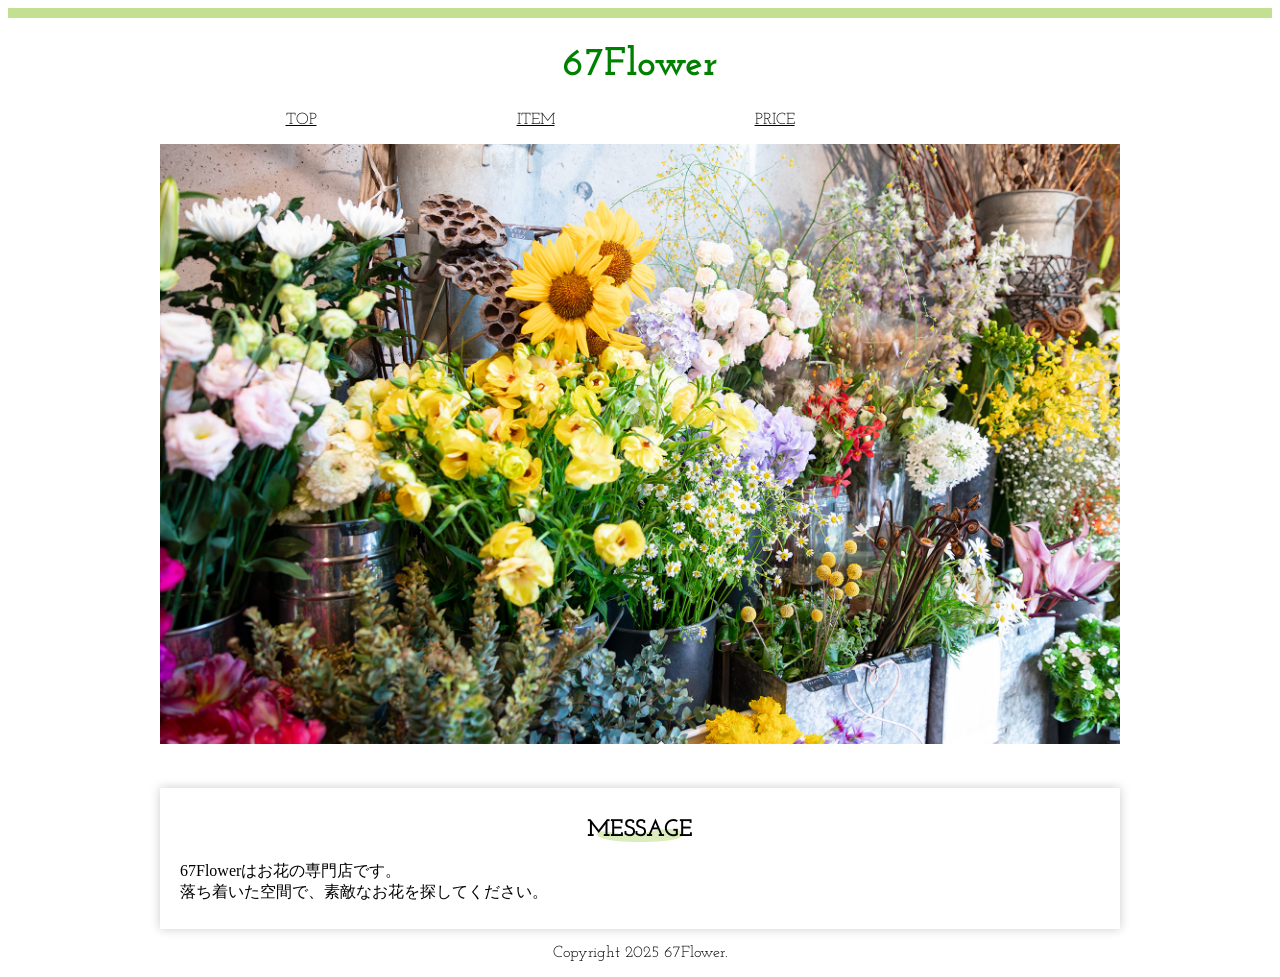
<file: index.html>
<!DOCTYPE html>
<html>
<head>
    <meta charset="utf-8">
    <meta name="author" content="67Flowr">
    <meta name="descriptuon" content="渋谷区にあるお花の専門店">
    <title>67Flower</title>
    <link href="style.css" rel="stylesheet">
        <link rel="preconnect" href="https://fonts.googleapis.com">
        <link rel="preconnect" href="https://fonts.gstatic.com" crossorigin>
        <link href="https://fonts.googleapis.com/css2?family=Josefin+Slab:ital,wght@0,100..700;1,100..700&display=swap" rel="stylesheet">
<body>
    <header>
    <h1>67Flower</h1>
    </header>
    <div class="content">
    <nav>
<ul>
<li><a href="index.html">TOP</a></li>
<li><a href="item.html">ITEM</a></li>
<li><a href="price.html"> PRICE</a></li>
<ul>
</nav>
<main>
    <p><img src="image/main.jpg" alt ="店内写真"></p>
    <section>
<h2>MESSAGE</h2>

<p>67Flowerはお花の専門店です。  <br>
落ち着いた空間で、素敵なお花を探してください。 </p>
</section>
</main>
</div>
<footer>
<p>Copyright 2025 67Flower.</p>
<footer>
</body>
</html>
</file>
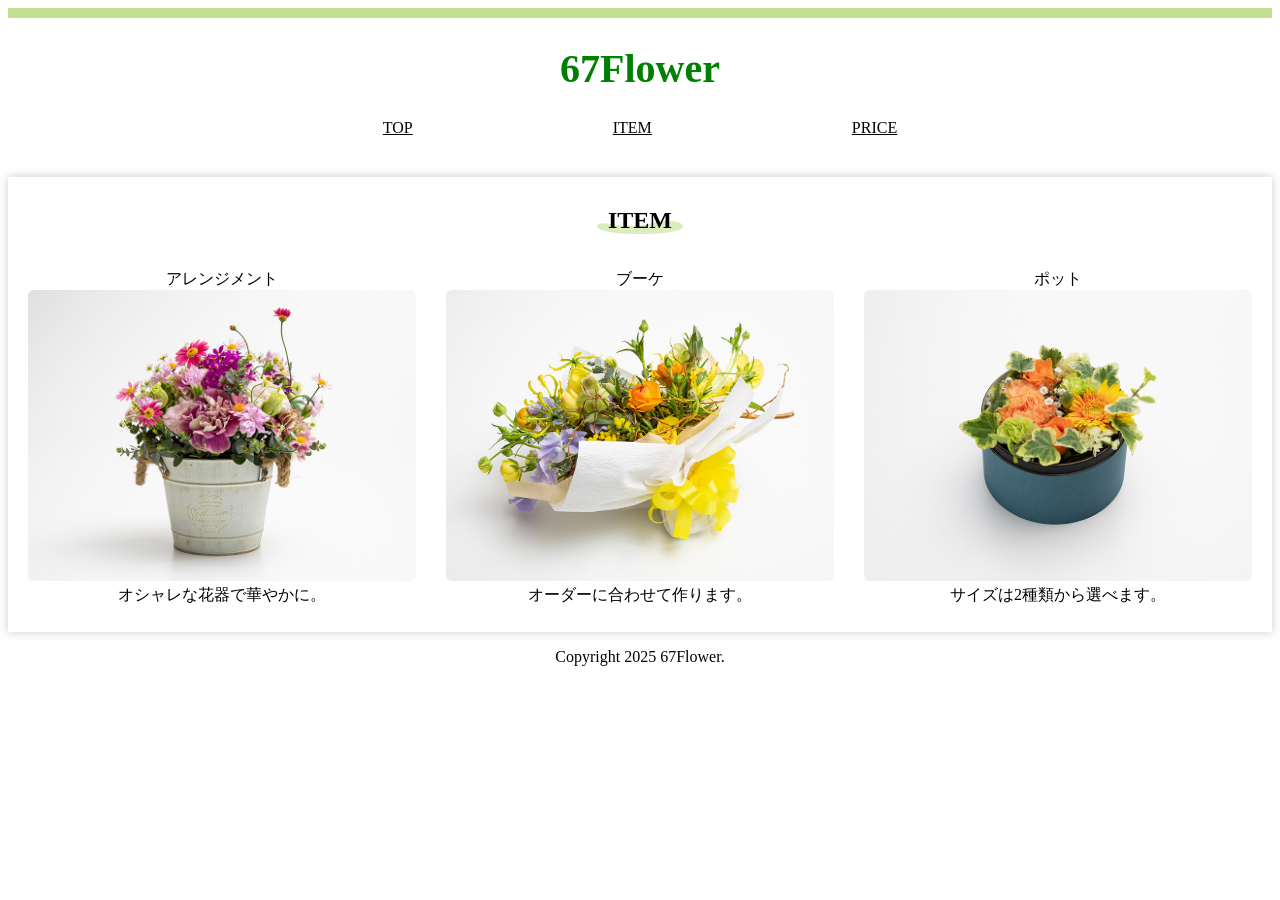
<file: item.html>
<!DOCTYPE html>
<html>
<head>
    <meta charset="utf-8">
    <meta name="author" content="67Flowr">
    <meta name="description" content="渋谷区にあるお花の専門店">
    <title>67Flower</title>
    <link href="style.css" rel="stylesheet">
</head>

<body>
    <header>
        <h1>67Flower</h1>
    </header>

    <nav>
        <ul>
            <li><a href="index.html">TOP</a></li>
            <li><a href="item.html">ITEM</a></li>
            <li><a href="price.html">PRICE</a></li>
        </ul>
    </nav>

    <main>
        <section>
            <h2>ITEM</h2>

            <div class="item">
                <dl>
                    <dt>アレンジメント</dt>
                    <dd><img src="image/item1.jpg" alt="アレンジの写真"></dd>
                    <dd>オシャレな花器で華やかに。</dd>
                </dl>

                <dl>
                    <dt>ブーケ</dt>
                    <dd><img src="image/item2.jpg" alt="ブーケの写真"></dd>
                    <dd>オーダーに合わせて作ります。</dd>
                </dl>

                <dl>
                    <dt>ポット</dt>
                    <dd><img src="image/item3.jpg" alt="ポットの写真"></dd>
                    <dd>サイズは2種類から選べます。</dd>
                </dl>
            </div>
        </section>
    </main>

    <footer>
        <p>Copyright 2025 67Flower.</p>
    </footer>
</body>
</html>
</file>
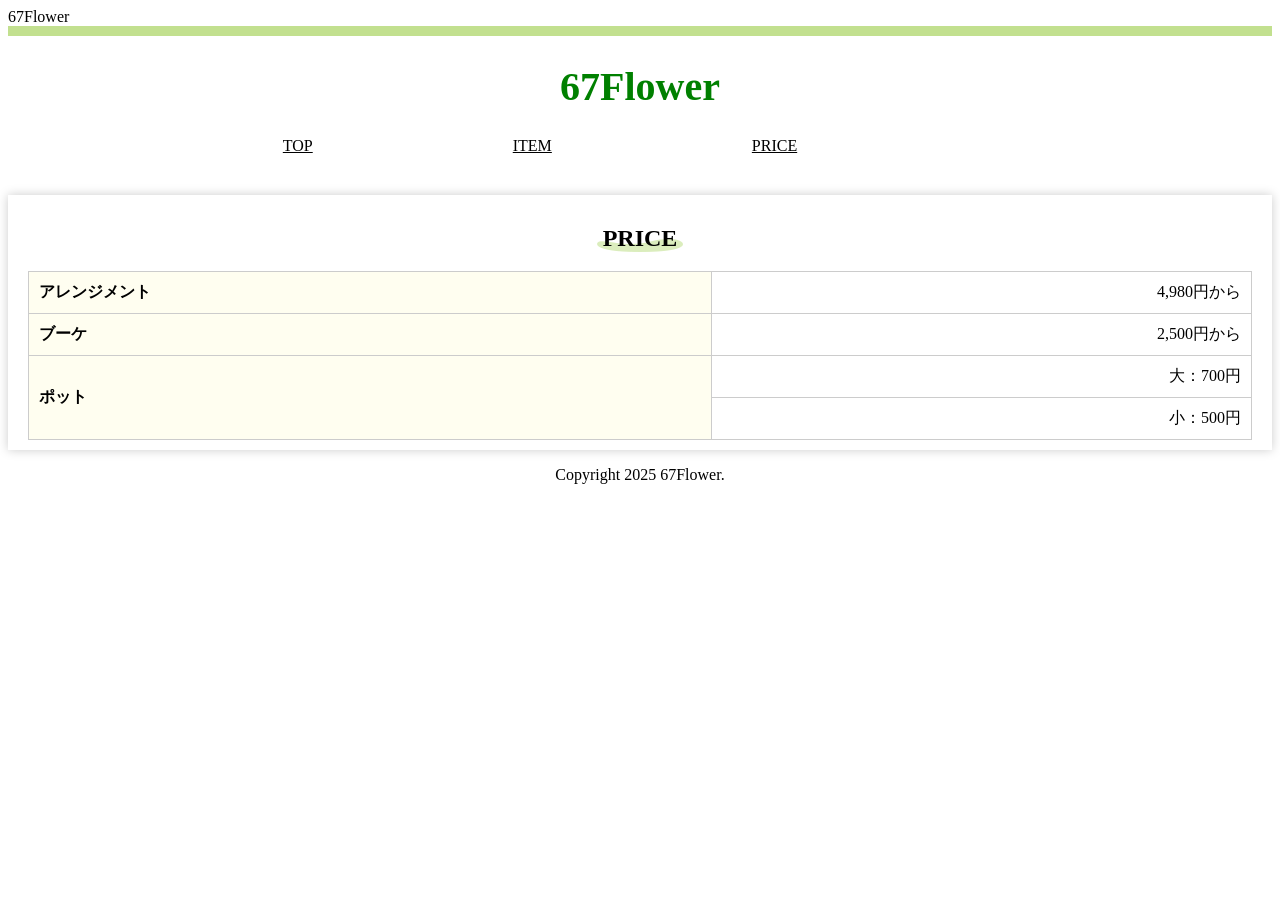
<file: price.html>
<!DOCTYPE html>
<html>
<head>
    <meta charset="utf-8">
    <meta name="author" content="67Flowr">
    <meta name="descriptuon" content="渋谷区にあるお花の専門店"
    <title>67Flower</title>
    <link href="style.css" rel="stylesheet">
</head>
<body>
    <header>
    <h1>67Flower</h1>
    </header>
    <nav>
<ul>
<li><a href="index.html">TOP</a></li>
<li><a href="item.html">ITEM</a></li>
<li><a href="price.html"> PRICE</a></li>
<ul>
</nav>
<main>
   
    <section>
<h2>PRICE</h2>
<table>
    <tr>
    <th>アレンジメント</th>
     <td>4,980円から</td>
    </tr>
    <tr>
<th>ブーケ</th>
<td>2,500円から</td>
</tr>
<tr>
<th rowspan="2">ポット</th>
<td>大：700円</td>
</tr>
<tr>
<td>小：500円</td>
</tr>
</table>
</section>
</main>
<footer>
<p>Copyright 2025 67Flower.</p>
<footer>
</body>
</html>
</file>
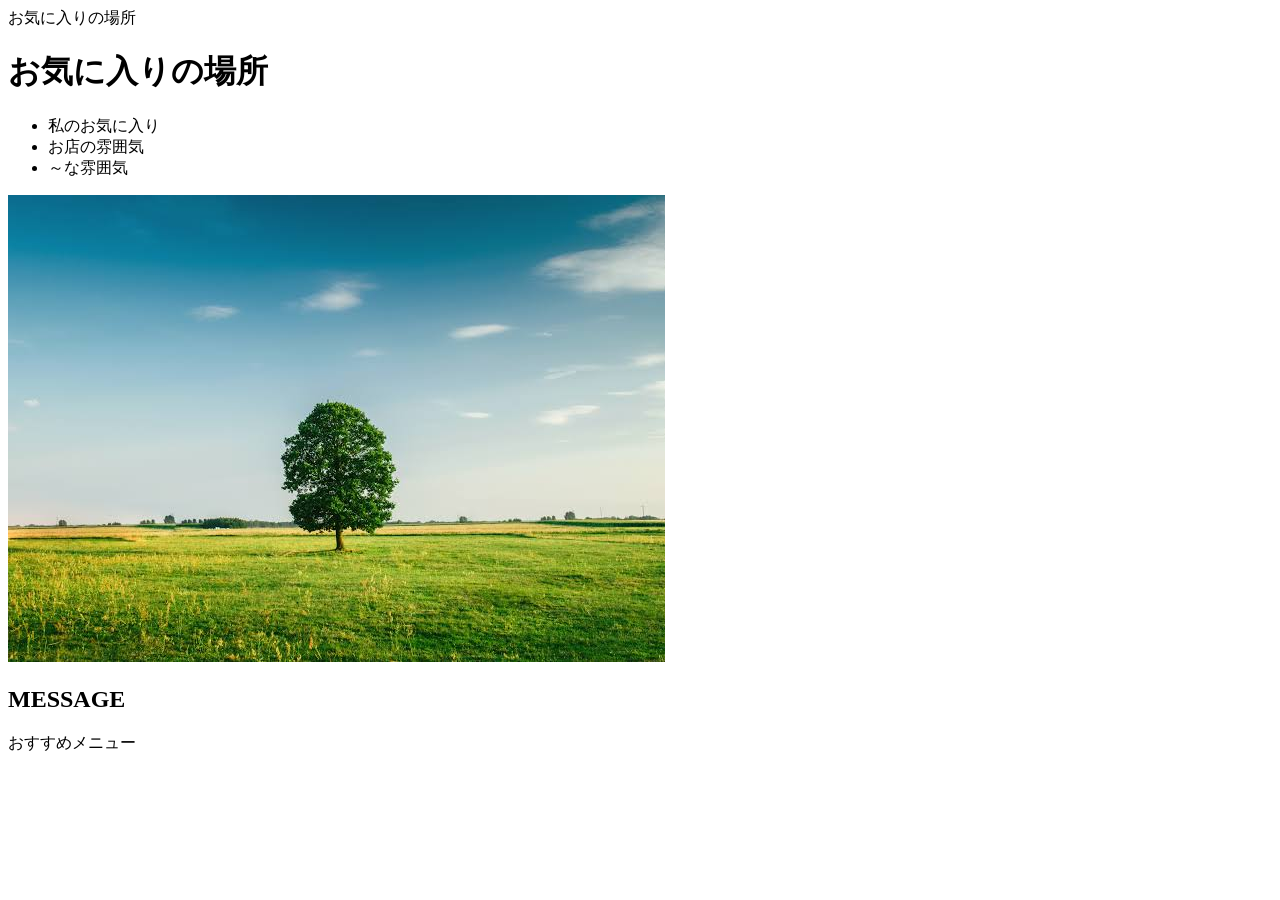
<file: お気に入りの場所.html>
<!DOCTYPE html>
<html>
<head>
    <meta charset="utf-8">
    <meta name="author" content="お気に入りの場所">
    <meta name="descriptuon" content="渋谷区にあるお花の専門店"
    <title>お気に入りの場所</title>
</head>
<body>
    <header>
    <h1>お気に入りの場所</h1>
    </header>
    <nav>
<ul>
<li>私のお気に入り</li>
<li>お店の雰囲気</li>
<li>～な雰囲気</li>
<ul>
</nav>
<main>
    <p><img src="image/images.jpe" alt ="店内写真"></p>
    <section>
<h2>MESSAGE</h2>

<p>おすすめメニュー  <br> </p>
</section>
</main>
<footer>
<p></p>
<footer>
</body>
</html>
</file>
<file: style.css>
h1 {
    color: green;
    font-size: 250%;
}

.content {
    width: 960px;
    margin-right: auto;
    margin-left: auto;
}

img {
    max-width: 100%;
}

li {
    list-style: none;
}

ul {
    display: flex;
    justify-content: center;
    gap: 200px;
    padding: 0%;
}

.item {
    display: flex;
    gap: 30px;
}

dl {
    flex: 1;
    text-align: center;
}

h1, h2, li, footer {
    text-align: center;
    font-family: "Josefin Slab", serif;
}

dd {
    margin-left: 0;
}

li a {
    color: #000;
}

li a:hover {
    text-decoration: none;
}
header{
    border-top:solid 10px #c2e08f;
}
table{
    border-collapse:collapse;
    width:100%;
}
th,td{
border:solid 1px #ccc;
padding: 10px;
}
th{
background-color:#fffef0;
text-align:left;
}
td{
text-align:right;
}
h2{
background-image:url(image/bg_h2.png);
background-repeat:no-repeat;
background-position:center bottom;
background-size:86px 13px;
}
section{
box-shadow:0 0 10px 0 #ccc;
margin-top:40px;
padding-top:10px;
padding-right:20px;
padding-bottom:10px;
padding-left:20px;
}
dd img{
border-radius:6px;
}
</file>
